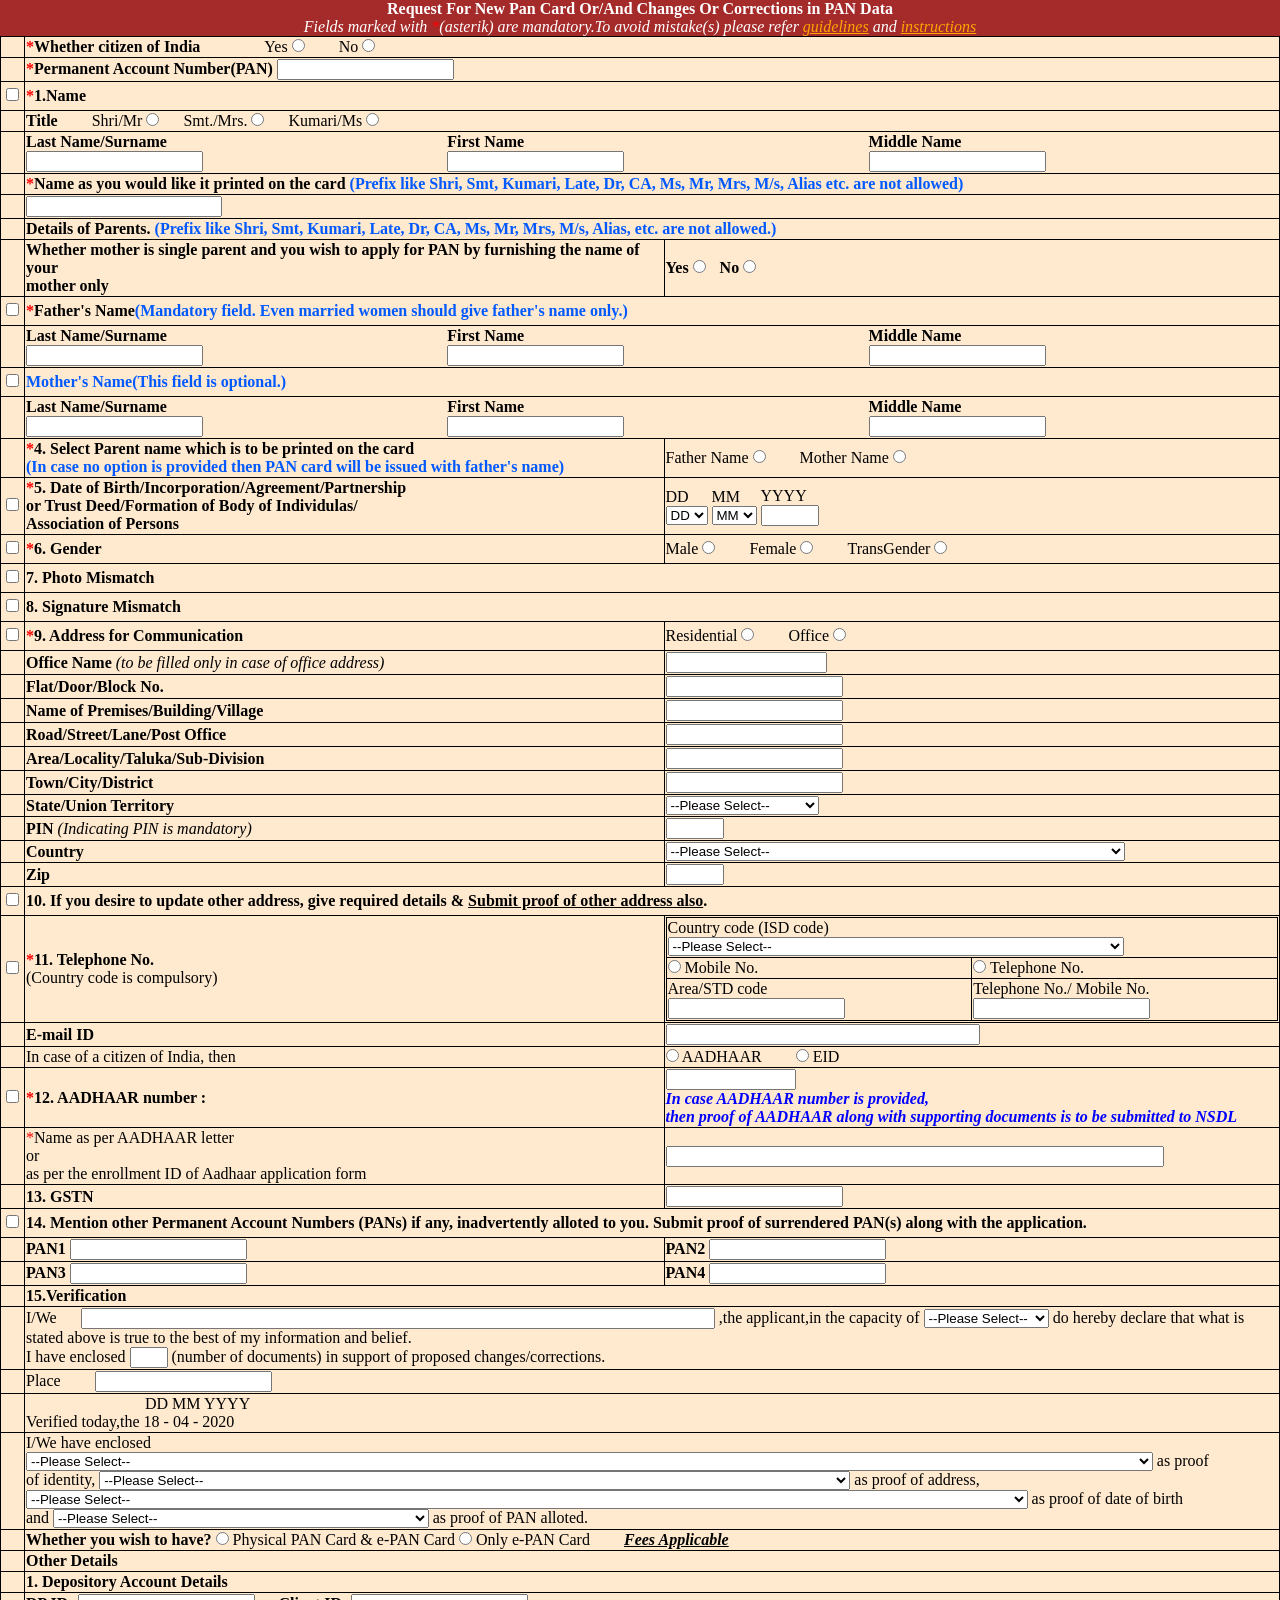
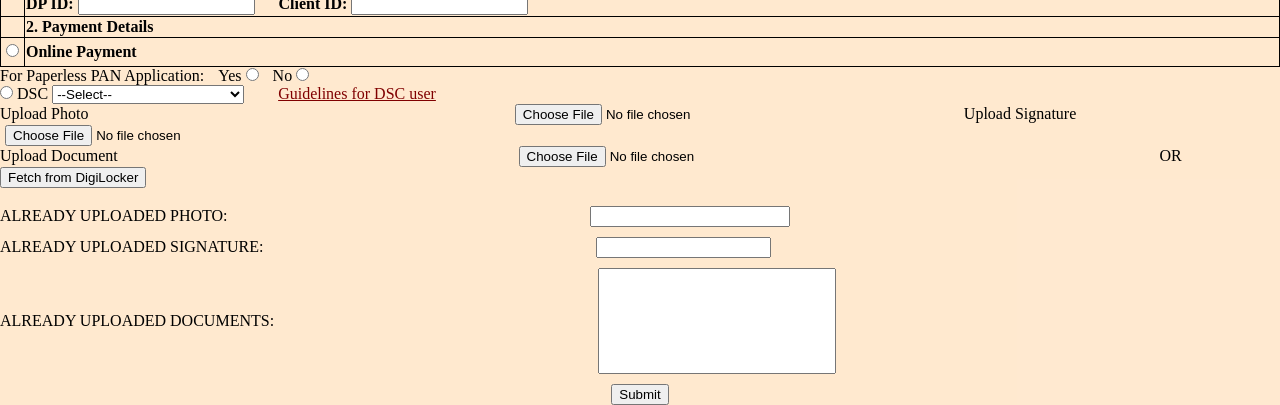
<file: pan/index.html>
<!DOCTYPE html>
<html lang="en">
<head>
    <meta charset="UTF-8">
    <meta http-equiv="X-UA-Compatible" content="IE=edge">
    <meta name="viewport" content="width=device-width, initial-scale=1.0">
    <title>Pan-Form</title>
<style>
span{
  color: red;
}
table,th,td{
  border: 1px solid black;
  border-collapse: collapse;
}
*{
  margin: 0px;
}
</style>
</head>
<body>
<div style="background-color: rgba(255, 232, 205, 0.945);">
    <div style="background-color: brown; color: white; text-align: center;">
     <h4>Request For New Pan Card Or/And Changes Or Corrections in PAN Data</h4>
     <p style="font-style: italic; font-weight:lighter;">Fields marked with <span>*</span>(asterik) are mandatory.To avoid mistake(s) please refer <u style="color: orange;">guidelines</u> and <u style="color: orange;">instructions</u> </p>
    </div>
    <div style="font-weight: bold;">
        <table width="100%">
            <tbody>
                <tr>
                    <td></td>
                    <td colspan="2">
                        <span>*</span>Whether citizen of India
                        <label for="yes" style="padding-left: 60px; font-weight: lighter;">Yes</label>
                        <input type="radio" name="" id="yes">
                        <label for="no" style="padding-left: 30px; font-weight: lighter;">No</label>
                        <input type="radio" name="" id="no">    
                    </td>
                </tr>
                <tr>
                    <td></td>
                    <td colspan="2"><label for="pan"><span>*</span>Permanent Account Number(PAN)</label>
                        <input type="text" name="" id="pan">
                    </td>
                </tr>
                <tr>
                    <td style="width: 1%; padding: 5px;"><input type="checkbox" name="" id=""></td>
                    <td colspan="2"><span>*</span>1.Name</td>
                </tr>
                <tr>
                    <td></td>
                    <td colspan="2">Title
                        <label for="smt" style="padding-left:30px; font-weight: lighter;">Shri/Mr</label>
                        <input type="radio" name="" id="smt">
                        <label for="smt" style="padding-left: 20px; font-weight: lighter;">Smt./Mrs.</label>
                        <input type="radio" name="" id="smt">
                        <label for="kum" style="padding-left: 20px; font-weight: lighter;">Kumari/Ms</label>
                        <input type="radio" name="" id="kum">
                    </td>
                </tr>
                <tr>
                    <td></td>
                    <td colspan="2">
                        <div>
                            <div style="display: inline-block; width: 33.33%;">
                                <label for="sur">Last Name/Surname</label><br>
                                <input type="text" name="" id="sur">
                            </div>
                            <div style="display: inline-block; width: 33.33%;">
                                <label for="first">First Name</label><br>
                                <input type="text" name="" id="first">
                            </div>
                            <div style="display: inline-block;">
                                <label for="mid">Middle Name</label><br>
                                <input type="text" name="" id="mid">
                            </div>
                        </div>
                    </td>
                </tr>
                <tr>
                    <td></td>
                    <td colspan="2"><span>*</span>Name as you would like it printed on the card <span style="color: rgb(0, 89, 255);">(Prefix like Shri, Smt, Kumari, Late, Dr, CA, Ms, Mr, Mrs, M/s, Alias etc. are not allowed)</span></td>
                </tr>
                <tr>
                    <td></td>
                    <td colspan="2"><input type="text" name="" id="" style="width: 15%;"></td>
                </tr>
                <tr>
                    <td></td>
                    <td colspan="2">Details of Parents. <span style="color: rgb(0, 89, 255);">(Prefix like Shri, Smt, Kumari, Late, Dr, CA, Ms, Mr, Mrs, M/s, Alias, etc. are not allowed.)</span></td>
                </tr>
                <tr>
                    <td></td>
                    <td style="width: 50%;">Whether mother is single parent and you wish to apply for PAN by furnishing the name of your <br>mother only</td>
                    <td>
                        <label for="y">Yes</label>
                        <input type="radio" name="" id="y">
                        <label for="n" style="padding-left: 10px;">No</label>
                        <input type="radio" name="" id="n">
                    </td>
                </tr>
                <tr>
                    <td style="width: 1%; padding: 5px;"><input type="checkbox" name="" id=""></td>
                    <td colspan="2"><span>*</span>Father's Name<span style="color: rgb(0, 89, 255);">(Mandatory field. Even married women should give father's name only.)</span></td>
                </tr>
                <tr>
                    <td></td>
                    <td colspan="2">
                        <div>
                            <div style="display: inline-block; width: 33.33%;">
                                <label for="sur">Last Name/Surname</label><br>
                                <input type="text" name="" id="sur">
                            </div>
                            <div style="display: inline-block; width: 33.33%;">
                                <label for="first">First Name</label><br>
                                <input type="text" name="" id="first">
                            </div>
                            <div style="display: inline-block;">
                                <label for="mid">Middle Name</label><br>
                                <input type="text" name="" id="mid">
                            </div>
                        </div>
                    </td>
                </tr>
                <tr>
                    <td style="width: 1%; padding: 5px;"><input type="checkbox" name="" id=""></td>
                    <td colspan="2" style="color: rgb(0, 89, 255);">Mother's Name(This field is optional.)</td>
                </tr>
                <tr>
                    <td></td>
                    <td colspan="2">
                        <div>
                            <div style="display: inline-block; width: 33.33%;">
                                <label for="sur">Last Name/Surname</label><br>
                                <input type="text" name="" id="sur">
                            </div>
                            <div style="display: inline-block; width: 33.33%;">
                                <label for="first">First Name</label><br>
                                <input type="text" name="" id="first">
                            </div>
                            <div style="display: inline-block;">
                                <label for="mid">Middle Name</label><br>
                                <input type="text" name="" id="mid">
                            </div>
                        </div>
                    </td>
                </tr>
                <tr>
                    <td></td>
                    <td style="width: 50%;"><span>*</span>4. Select Parent name which is to be printed on the card<br><span style="color: rgb(0, 89, 255);">(In case no option is provided then PAN card will be issued with father's name)</span></td>
                    <td>
                        <label for="father" style="font-weight: lighter;">Father Name</label>
                        <input type="radio" name="" id="father">
                        <label for="mother" style="padding-left: 30px; font-weight: lighter;">Mother Name</label>
                        <input type="radio" name="" id="mother">
                    </td>
                </tr>
                <tr>
                    <td style="width: 1%; padding: 5px;"><input type="checkbox" name="" id=""></td>
                    <td><span>*</span>5. Date of Birth/Incorporation/Agreement/Partnership <br>or Trust Deed/Formation of Body of Individulas/<br>Association of Persons</td>
                    <td style="font-weight: lighter;">
                        <div style="display: inline-block;">
                            <label for="dd">DD</label><br>
                            <select name="" id="dd" style="size: 4;">
                                <option value="DD">DD</option>
                            </select>
                        </div>
                        <div style="display: inline-block;">
                            <label for="mm">MM</label><br>
                            <select name="" id="mm" style="size: 4;">
                                <option value="MM">MM</option>
                            </select>
                        </div>
                        <div style="display: inline-block;">
                            <label for="yyyy">YYYY</label><br>
                            <input type="text" name="" id="yyyy" style="width: 50px;">
                        </div>
                    </td>
                </tr>
                <tr>
                    <td style="width: 1%; padding: 5px;"><input type="checkbox" name="" id=""></td>
                    <td><span>*</span>6. Gender</td>
                    <td>
                        <label for="male" style="font-weight: lighter;">Male</label>
                        <input type="radio" name="" id="male">
                        <label for="female" style="padding-left: 30px; font-weight: lighter;">Female</label>
                        <input type="radio" name="" id="female">
                        <label for="trans" style="padding-left: 30px; font-weight: lighter;">TransGender</label>
                        <input type="radio" name="" id="trans">
                    </td>
                </tr>
                <tr>
                    <td style="width: 1%; padding: 5px;"><input type="checkbox" name="" id=""></td>
                    <td colspan="2">7. Photo Mismatch</td>
                </tr>
                <tr>
                    <td style="width: 1%; padding: 5px;"><input type="checkbox" name="" id=""></td>
                    <td colspan="2">8. Signature Mismatch</td>
                </tr>
                            <tr>
                                <td style="width: 1%; padding: 5px;"><input type="checkbox" name="" id=""></td>
                                <td style="width: 50%;"><span>*</span>9. Address for Communication</td>
                                <td>
                                    <label for="res" style="font-weight: lighter;">Residential</label>
                                    <input type="radio" name="" id="res">
                                    <label for="off" style="padding-left: 30px; font-weight: lighter;">Office</label>
                                    <input type="radio" name="" id="off">
                                </td>
                            </tr>
                            <tr>
                                <td></td>
                                <td>Office Name <i style="font-weight: lighter;">(to be filled only in case of office address)</i></td>
                                <td><input type="text" name="" id="" style="width: 25%;"></td>
                            </tr>
                            <tr>
                                <td></td>
                                <td>Flat/Door/Block No.</td>
                                <td><input type="text" name="" id=""></td>
                            </tr>
                            <tr>
                                <td></td>
                                <td>Name of Premises/Building/Village</td>
                                <td><input type="text" name="" id=""></td>
                            </tr>
                            <tr>
                                <td></td>
                                <td>Road/Street/Lane/Post Office</td>
                                <td><input type="text" name="" id=""></td>
                            </tr>
                            <tr>
                                <td></td>
                                <td>Area/Locality/Taluka/Sub-Division</td>
                                <td><input type="text" name="" id=""></td>
                            </tr>
                            <tr>
                                <td></td>
                                <td>Town/City/District</td>
                                <td><input type="text" name="" id=""></td>
                            </tr>
                            <tr>
                                <td></td>
                                <td>State/Union Territory</td>
                                <td>
                                    <select name="" id="" style="width: 25%;">
                                        <option value="">--Please Select--</option>
                                    </select>
                                </td>
                            </tr>
                            <tr>
                                <td></td>
                                <td>PIN <i style="font-weight: lighter;">(Indicating PIN is mandatory)</i></td>
                                <td><input type="text" name="" id="" style="width: 50px;"></td>
                            </tr>
                            <tr>
                                <td></td>
                                <td>Country</td>
                                <td>
                                    <select name="" id="" style="width: 75%;">
                                        <option value="">--Please Select--</option>
                                    </select>
                                </td>
                            </tr>
                            <tr>
                                <td></td>
                                <td>Zip</td>
                                <td><input type="text" name="" id="" style="width: 50px;"></td>
                            </tr>
                <tr>
                    <td style="width: 1%; padding: 5px;"><input type="checkbox" name="" id=""></td>
                    <td colspan="2" style="width: 50%;">10. If you desire to update other address, give required details & <u>Submit proof of other address also</u>.</td>
                </tr>
                <tr>
                    <td style="width: 1%; padding: 5px;"><input type="checkbox" name="" id=""></td>
                    <td style="width: 50%; font-weight: lighter;"><b><span>*</span>11. Telephone No.</b><br>(Country code is compulsory)</td>
                    <td>
                        <table style="font-weight: lighter;width: 100%;">
                            <tbody>
                                <tr>
                                    <td colspan="2">
                                        <label for="cc">Country code (ISD code)</label><br>
                                        <select name="" id="cc" style="width: 75%;">
                                            <option value="">--Please Select--</option>
                                        </select>
                                    </td>
                                </tr>
                                <tr>
                                    <td>
                                        <input type="radio" name="" id="mob">
                                        <label for="mob">Mobile No.</label>
                                    </td>
                                    <td>
                                        <input type="radio" name="" id="tele">
                                        <label for="tele">Telephone No.</label>
                                    </td>
                                </tr>
                                <tr>
                                    <td>
                                        <label for="area">Area/STD code</label><br>
                                        <input type="text" name="" id="area">
                                    </td>
                                    <td>
                                        <label for="tm">Telephone No./ Mobile No.</label><br>
                                        <input type="text" name="" id="tm">
                                    </td>
                                </tr>
                            </tbody>
                        </table>
                    </td>
                </tr>
                <tr>
                    <td></td>
                    <td>E-mail ID</td>
                    <td><input type="text" name="" id="" style="width: 50%;"></td>
                </tr>
                <tr>
                    <td></td>
                    <td style="font-weight: lighter;">In case of a citizen of India, then</td>
                    <td style="font-weight: lighter;">
                        <input type="radio" name="" id="AAD">
                        <label for="AAD" style="padding-right: 30px;">AADHAAR</label>
                        <input type="radio" name="" id="EID">
                        <label for="EID">EID</label>
                    </td>
                </tr>
                <tr>
                    <td style="width: 1%; padding: 5px;"><input type="checkbox" name="" id=""></td>
                    <td style="width: 50%;"><span>*</span>12. AADHAAR number :</td>
                    <td>
                        <input type="text" name="" id="" style="width: 20%;"><br>
                        <label for=""><i style="color: blue;">In case AADHAAR number is provided,<br>then proof of AADHAAR along with supporting documents is to be submitted to NSDL</i></label>
                    </td>
                </tr>
                <tr>
                    <td></td>
                    <td style="font-weight: lighter;"><span>*</span>Name as per AADHAAR letter<br>or<br>as per the enrollment ID of Aadhaar application form</td>
                    <td><input type="text" name="" id="" style="width: 80%;"></td>
                </tr>
                <tr>
                    <td></td>
                    <td>13. GSTN</td>
                    <td><input type="text" name="" id=""></td>
                </tr>
                <tr>
                    <td style="width: 1%; padding: 5px;"><input type="checkbox" name="" id=""></td>
                    <td colspan="2" style="width: 50%;">14. Mention other Permanent Account Numbers (PANs) if any, inadvertently alloted to you. Submit proof of surrendered PAN(s) along with the application.</td>
                </tr>
                <tr>
                    <td></td>
                    <td>
                        <label for="p1">PAN1</label>
                        <input type="text" name="" id="p1">
                    </td>
                    <td>
                        <label for="p2">PAN2</label>
                        <input type="text" name="" id="p2">
                    </td>
                </tr>
                <tr>
                    <td></td>
                    <td>
                        <label for="p3">PAN3</label>
                        <input type="text" name="" id="p3">
                    </td>
                    <td>
                        <label for="p4">PAN4</label>
                        <input type="text" name="" id="p4">
                    </td>
                </tr>
                <tr>
                    <td></td>
                    <td colspan="2">15.Verification</td>
                </tr>
                <tr>
                    <td></td>
                    <td colspan="2" style="font-weight: lighter;">
                        <label for="" style="padding-right: 20px;">I/We</label>
                        <input type="text" name="" id="" style="width: 50%;">
                        ,the applicant,in the capacity of
                        <select name="" id="" style="width: 10%;">
                            <option value="">--Please Select--</option>
                        </select>
                        do hereby declare that what is stated above is true to the best of my information and belief.<br>
                        I have enclosed
                        <input type="text" name="" id="" style="width: 30px;">
                        (number of documents) in support of proposed changes/corrections.
                    </td>
                </tr>
                <tr>
                    <td></td>
                    <td colspan="2" style="font-weight: lighter;">
                        <label for="place" style="padding-right: 30px;">Place</label>
                        <input type="text" name="" id="place">
                    </td>
                </tr>
                <tr>
                    <td></td>
                    <td colspan="2" style="font-weight: lighter;">
                        <span style="color: black; padding-left: 119px;">DD MM YYYY</span><br>
                        Verified today,the 18 - 04 - 2020
                    </td>
                </tr>
                <tr>
                    <td></td>
                    <td colspan="2" style="font-weight: lighter;">
                        <label for="" style="padding-right: 20px;">I/We have enclosed</label><br>
                        <select name="" id="" style="width: 90%;">
                            <option value="">--Please Select--</option>
                        </select>
                        as proof<br>
                        of identity,
                        <select name="" id="" style="width: 60%;">
                            <option value="">--Please Select--</option>
                        </select>
                        as proof of address,<br>
                        <select name="" id="" style="width: 80%;">
                            <option value="">--Please Select--</option>
                        </select>
                        as proof of date of birth<br>
                        and
                        <select name="" id="" style="width: 30%;">
                            <option value="">--Please Select--</option>
                        </select>
                        as proof of PAN alloted.
                    </td>
                </tr>
                <tr>
                    <td></td>
                    <td colspan="2">
                        Whether you wish to have?
                        <input type="radio" name="" id="PhyPan">
                        <label for="PhyPan" style="font-weight: lighter;">Physical PAN Card & e-PAN Card</label>
                        <input type="radio" name="" id="ePan">
                        <label for="ePan" style="padding-right: 30px; font-weight: lighter;">Only e-PAN Card</label>
                        <u><i>Fees Applicable</i></u>
                    </td>
                </tr>
                <tr>
                    <td></td>
                    <td colspan="2">Other Details</td>
                </tr>
                <tr>
                    <td></td>
                    <td colspan="2">1. Depository Account Details</td>
                </tr>
                <tr>
                    <td></td>
                    <td colspan="2">
                        <label for="dp">DP ID:</label>
                        <input type="text" name="" id="dp">
                        <label for="client" style="padding-left: 20px;">Client ID:</label>
                        <input type="text" name="" id="client">
                    </td>
                </tr>
                <tr>
                    <td></td>
                    <td colspan="2">2. Payment Details</td>
                </tr>
                <tr>
                    <td style="width: 1%; padding: 5px;"><input type="radio" name="" id=""></td>
                    <td colspan="2">Online Payment</td>
                </tr>
            </tbody>
        </table>
    </div>
    <div>
        <p>
            For Paperless PAN Application:
            <label for="yes" style="padding-left: 10px; font-weight: lighter;">Yes</label>
            <input type="radio" name="" id="yes">
            <label for="no" style="padding-left: 10px; font-weight: lighter;">No</label>
            <input type="radio" name="" id="no">
        </p>
        <p>
            <input type="radio" name="" id="dsc">
            <label for="dsc" style="font-weight: lighter;">DSC</label>
            <select name="" id="" style="width: 15%;">
                <option value="">--Select--</option>
            </select>
            <u style="color: maroon; padding-left: 30px;">Guidelines for DSC user</u>
        </p>
        <p>
            Upload Photo
            <input type="file" name="" id="" style="padding-left: 33%; padding-right: 15%;">
            Upload Signature
            <input type="file" name="" id="" style="padding-left: 5px">
        </p>
        <p>
            <label for="DigiLocker">Upload Document</label>
            <input type="file" name="" id="" style="padding-left: 31%; padding-right: 30%;">
            OR<br>
            <button name="" type="button" id="DigiLocker">Fetch from DigiLocker</button>
        </p>
        <p>
            <br>
            <label for="ap" style="padding-right: 28%;">ALREADY UPLOADED PHOTO:</label>
            <input type="text" name="" id="ap" style="width: 15%;"><br>
            <label for="as" style="padding-right: 25.7%;">ALREADY UPLOADED SIGNATURE:</label>
            <input type="text" name="" id="as" style="width: 13%; margin-top: 10px;"><br>
            <label for="ad" style="padding-right: 24.2%;">ALREADY UPLOADED DOCUMENTS:</label>
            <input type="text" name="" id="ad" style="width: 18%; margin: 10px; height: 100px;">
        </p>
    </div>
    <div style="text-align: center;">
        <button name="" type="submit" id="">Submit</button>
    </div>
</div>
</body>
</html>
</file>
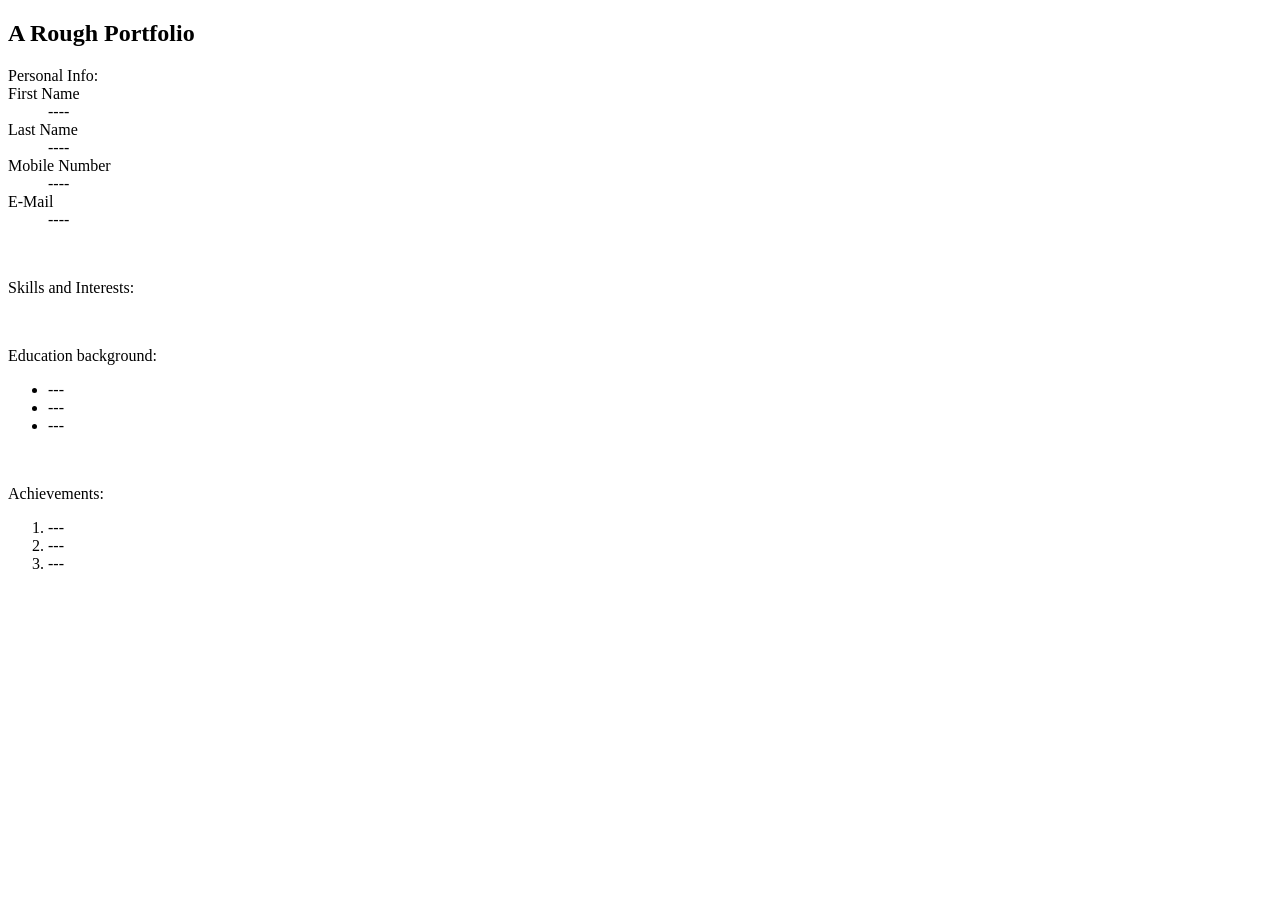
<file: a1_1.html>
<!DOCTYPE html>
<html>
<body>

<h2>A Rough Portfolio</h2>

<dl>
  <label>Personal Info:</label>
  <dt>First Name</dt>
  <dd>----</dd>
  <dt>Last Name</dt>
  <dd>----</dd>
  <dt>Mobile Number</dt>
  <dd>----</dd>
  <dt>E-Mail</dt>
  <dd>----</dd>
</dl>
<p>&nbsp;</p>
<p>Skills and Interests:</p>
<p>&nbsp;</p>
<p>Education background:</p>
<ul>
  <li>---</li>
  <li>---</li>
  <li>---</li>
</ul>
<p>&nbsp;</p>
<p>Achievements:</p>
<ol>
  <li>---</li>
  <li>---</li>
  <li>---</li>
</ol>
</body>
</html>
</file>
